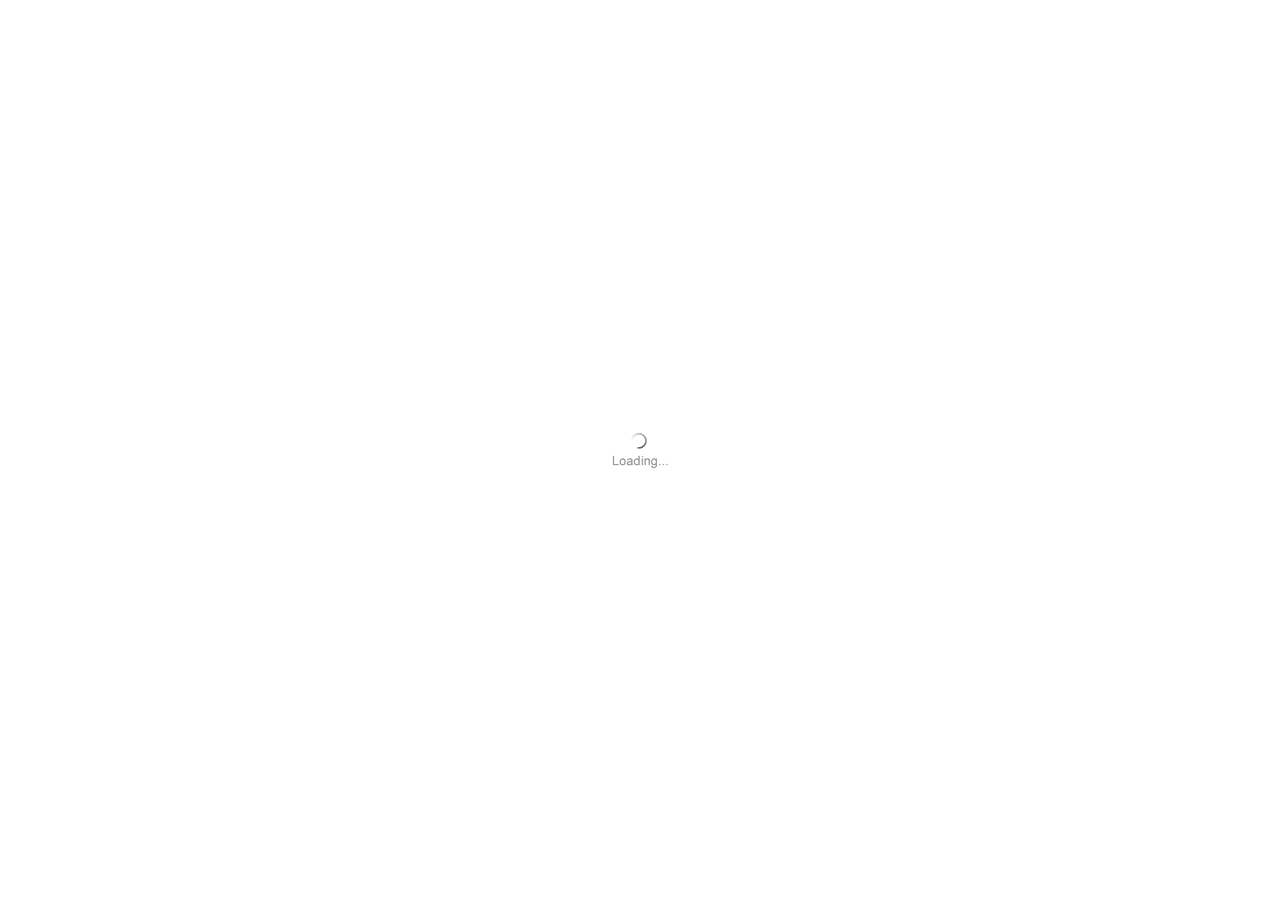
<file: index.html>
<!DOCTYPE html>
<html lang="vi">
<head>
    <meta charset="UTF-8">
    <meta name="viewport" content="width=device-width, initial-scale=1.0">
    <!-- <meta http-equiv="X-UA-Compatible" content="ie=edge"> -->
    <meta name="author" content="Nguyễn Duy Trường" email='truongezgg@gmail.com'>
    <link rel="stylesheet" href="CSS/reset.css"><!-- Reset CSS -->
    <link rel="stylesheet" href="CSS/setting.css"><!-- Setting -->
    <link rel="stylesheet" href="CSS/main.css"><!-- Style -->
    <link rel="stylesheet" href="CSS/girdview.css"><!-- Style -->
    <link rel="stylesheet" href="CSS/icon.css"><!-- Icon -->
    <title>Profile Nguyen Duy Truong</title>
    <script src="https://cdn.onesignal.com/sdks/OneSignalSDK.js" async=""></script>
<script>
  var OneSignal = window.OneSignal || [];
  OneSignal.push(function() {
    OneSignal.init({
      appId: "ecd9cccc-7808-4d9a-bcfd-afd2dc4d4a2b"
    });
    OneSignal.sendTags({
      memberId: 2
    });
  });
  
</script>
</head>
<body>
    <div class="loader">
        <img src="./images/loading.gif" alt="Loading...">
    </div>
    <section class="wrapper row">
        <div class="col-s-12" id="js-header">
            <div class="bg-image"></div>
            <aside class="header__menu">
                <ul class="menu">
                    <li id="js-toggle-menu" title='show/hide' class="menu-item">
                        <i class="icon-menu" id='icon-menu'></i>
                    </li>
                    <li id="js-btn-about-me" class="menu-item active">
                        <i class="icon-home3"></i>
                        <span class="menu-text">Home</span>
                    </li>
                    <li id="js-btn-my-work" class="menu-item">
                        <i class="icon-briefcase"></i>
                        <span class="menu-text">Projects</span>
                    </li>
                    <li id="js-btn-resume" class="menu-item">
                        <i class="icon-profile"></i>
                        <span class="menu-text">Resume</span>
                    </li>
                    <li id="js-btn-contact" class="menu-item">
                        <i class="icon-phone"></i>
                        <span class="menu-text">Contact</span>
                    </li>
                </ul>
            </aside>
            <ul class="menu__foot" id="js-menu-foot">
                <li class="menu__foot-item">
                    <a href="mailto:truongezgg@gmail.com?Subject=Hello%20Truong!" target="_blank" title="Send email to me." class="menu-link"><i class="icon-envelop"></i></a>
                </li>
                <li class="menu__foot-item">
                    <a href="https://www.instagram.com/_duytruong/" target="_blank" title="Instagram" class="menu-link"><i class="icon-instagram"></i></a>
                </li>
                <li class="menu__foot-item">
                    <a href="https://fb.com/truongezgg" target="_blank" title="Facebook" class="menu-link"><i class="icon-facebook"></i></a>
                </li>
                <li class="menu__foot-item">
                    <a href="https://github.com/NguyenDuyTruong1998" target="_blank" title="Github" class="menu-link"><i class="icon-github"></i></a>
                </li>
            </ul>
        </div>
        <div class="col-s-12" id="js-aboutme">
            <div class="content">
                <a href="./images/avt-aboutme2.webp" target="_blank" class="img-avt" rel="noopener noreferrer">
                    <img src="./images/avt-aboutme2.webp" alt="avt" width="100%" height="100%">
                </a>
                <br>
                <p class="heading">About me</p>
                <p class="about__details">
                    <span class="text-light">22 years</span> / <span class="text-light">Hà Nội</span> / <span class="text-light">Student</span>
                </p>
                <p>
                    I want to be a Full-Stack Developer with my passion for programming & technology. 
                    I have basic knowledge of PHP, JavaScript, HTML and CSS. 
                    With my knowledge, I have implemented some interesting projects in 2019.
                    This year, i will try my best to be a Genuine Programmer. :)
                </p>
                <br>
                <h1>Skills:</h1>
                <div class="about__skills">
                    <div class="about__html">
                        <small>HTML</small>
                        <div class="about__skill__container">
                            <div class="about__html__process">60%</div>
                        </div>
                    </div>
                    <div class="about__css">
                        <small>CSS</small>
                        <div class="about__skill__container">
                            <div class="about__css__process">50%</div>
                        </div>
                    </div>
                    <div class="about__javascript">
                        <small>JavaScript</small>
                        <div class="about__skill__container">
                            <div class="about__javascript__process">40%</div>
                        </div>
                    </div>
                    <div class="about__javascript">
                        <small>PHP</small>
                        <div class="about__skill__container">
                            <div class="about__php__process">30%</div>
                        </div>
                    </div>
                    <div class="about__english">
                        <small>English</small>
                        <div class="about__skill__container">
                            <div class="about__english__process">30%</div>
                        </div>
                    </div>
                </div>

                <br>
                <h2>Some of my latest projects:</h2>
                <ul class="aboutme__projects">
                    <li class="projects-item">
                        <a href="http://truongezgg.tk/Game/gameBrick/xepgach.html">Bricklaying game - JavaScript.</a>
                    </li>
                    <li class="projects-item">
                        <a href="https://github.com/NguyenDuyTruong1998/myProjects/tree/master/JavaScript/SnakeWithCanvas">Snake game - JavaScript.</a>
                    </li>
                    <li class="projects-item">
                        <a href="https://github.com/NguyenDuyTruong1998/WEBTRACNGIEMMAYTINH">Website multiple choice test on computer - PHP.</a>
                    </li>
                    <li class="projects-item">
                        <a href="https://github.com/NguyenDuyTruong1998/myProjects/tree/master/JavaScript/GameXO">Game X-O - JavaScript.</a>
                    </li>
                </ul>
                <a href="https://github.com/NguyenDuyTruong1998"><small>>>View more on github</small></a>
                
            </div>
            
        </div>
        <div class="col-s-12" id="js-mywork">
            <div class="content">
                <p class="heading">My projects</p>
                <ul class="mywork__projects row">
                    <li class="col-12">JavaScript</li>
                    <li class="row">
                        <div class="col-4 col-s-6">
                            <a  class="square" href="./Game/gameBrick/xepgach.html">
                                <img src="./images/bricklaying.webp">
                                <p class="title">Bricklaying game - JavaScript.</p>
                            </a>
                        </div>
                        <div class="col-4 col-s-6">
                            <a class="square" href="./Game/snake/snake.html">
                                <img src="./images/Snake2.webp">
                                <p class="title">Snake game - JavaScript.</p>
                            </a>
                        </div>
                        <div class="col-4 col-s-6">
                            <a class="square" href="./Game/Caculator/index.html">
                                <img src="./images/Caculate.webp">
                                <p class="title">Caculator - JavaScript.</p>
                            </a>
                        </div>
                        <div class="col-4 col-s-6">
                            <a class="square" href="./Game/GameXO/gamexo.html">
                                <img src="./images/gamexo.png">
                                <p class="title">Game XO - JavaScript.</p>
                            </a>
                        </div>
                    </li>
                    <li class="col-12">PHP</li>
                    <li class="row">
                        <div class="col-4 col-s-6">
                            <a class="square" href="https://github.com/NguyenDuyTruong1998/WEBTRACNGIEMMAYTINH">
                                <img src="./images/webtracnghiem.webp">
                                <p class="title">Website multiple choice test on computer - PHP.</p>
                            </a>
                        </div>
                        <div class="col-4 col-s-6">
                            <a class="square" href="#">
                                <img src="./images/webbanhang.webp">
                                <p class="title">Website Sale Food - PHP.</p>
                            </a>
                        </div>
                    </li>
                </ul>
            </div>
        </div>
        <div class="col-s-12" id="js-resume">
            <div class="content">
                <p class="heading">Resume</p>
                <p>A draft from my CV</p>
                <!-- time line -->
                <div class="resume__time-line">
                    <div class="resume__item">
                        <div class="resume__item-left">2020</div>
                        <div class="resume__item-colum">
                            <div class="resume__circle"></div>
                            <div class="resume__line"></div>
                        </div>
                        <div class="resume__item-right">
                        </div>
                    </div>

                    <div class="resume__item resume__item--small">
                        <div class="resume__item-left">Dec 2019</div>
                        <div class="resume__item-colum resume__item-colum--small">
                            <div class="resume__circle"></div>
                            <div class="resume__line"></div>
                        </div>
                        <div class="resume__item-right">
                            <p>Trainee at VNPT Thanh Hoa.</p>
                            <small><i class="icon-clock"></i> From Dec 16, 2019 to Jan 19, 2020.</small>
                        </div>
                    </div>

                    <div class="resume__item resume__item--small">
                        <div class="resume__item-left">Jun 2019</div>
                        <div class="resume__item-colum resume__item-colum--small">
                            <div class="resume__circle"></div>
                            <div class="resume__line"></div>
                        </div>
                        <div class="resume__item-right">
                            <p>Participate in a student research project.</p>
                            <small>Research Mapple software - Graded fairly.</small>
                        </div>
                    </div>

                    <div class="resume__item resume__item--small">
                        <div class="resume__item-left">Jun 2019</div>
                        <div class="resume__item-colum resume__item-colum--small">
                            <div class="resume__circle"></div>
                            <div class="resume__line"></div>
                        </div>
                        <div class="resume__item-right">
                            <p>Complete some projects with Javascript.</p>
                            <small>BrickLaying, snake, caculator, caro...</small>
                        </div>
                    </div>

                    <div class="resume__item resume__item--small">
                        <div class="resume__item-left">Aug 2018</div>
                        <div class="resume__item-colum resume__item-colum--small">
                            <div class="resume__circle"></div>
                            <div class="resume__line"></div>
                        </div>
                        <div class="resume__item-right">
                            <p>Complete the first project.</p>
                            <small>Website Sale Food(Front-End).</small>
                        </div>
                    </div>

                    <div class="resume__item">
                        <div class="resume__item-left">Sep 2016</div>
                        <div class="resume__item-colum">
                            <div class="resume__circle"></div>
                            <div class="resume__line"></div>
                        </div>
                        <div class="resume__item-right">
                            <p>Started studying at UNIVERSITY OF ECONOMICS - TECHNOLOGY FOR INDUSTRIES(UNETI).</p>
                            <small>From 2016 to 2020</small><br>
                            <small><i class="icon-location2"></i> 218 Linh Nam - Hoang Mai - Ha Noi</small>
                        </div>
                    </div>
                    <div class="resume__item">
                        <div class="resume__item-left">May 2013</div>
                        <div class="resume__item-colum">
                            <div class="resume__circle"></div>
                            <div class="resume__line"></div>
                        </div>
                        <div class="resume__item-right">
                            <p>Graduated from Le Hoan High School.</p>
                            <small><i class="icon-location2"></i> Tho Xuan - Thanh Hoa</small>
                        </div>
                    </div>
                    <div class="resume__item">
                        <div class="resume__item-left">May 14, 1998</div>
                        <div class="resume__item-colum">
                            <div class="resume__circle"></div>
                            <div class="resume__line"></div>
                        </div>
                        <div class="resume__item-right">
                            <p>Date of birth</p>
                            <small><i class="icon-location2"></i> Tho Xuan - Thanh Hoa</small>
                        </div>
                    </div>
                </div>
            </div>
        </div>
        <div class="col-s-12" id="js-contact">
            <div class="content">
                <p class="heading">Contact</p>
                <div class="contact__body">
                    <p>..for a cup of coffee, or whatever.</p>
                    <br>
                    <div class="contact__location"><i class="icon-location2"></i> Hoang Mai, Ha Noi, Viet Nam.</div>
                    <div class="contact__tel"><i class="icon-phone"></i> Tel: +84 335 309 793</div>
                    <div class="contact__email"><i class="icon-envelop"></i> Email: truongezgg@gmail.com</div>
                </div>
            </div>
        </div>
    </section>
    <footer class="footer">
        <!-- <a href="http://fb.com/truongezgg" class="footer__link" target="_blank" title="Trang facebook cá nhân">http://fb.com/truongezgg</a> -->
        <p>Coppyright © 2020 Powered by Nguyễn Duy Trường ver1.0</p>
    </footer>
    <script src="JS/main.js"></script>
    <script>
        window.addEventListener('load', function() {
            const loader = document.querySelector('.loader');
            loader.className += ' loader--hidden';
        });
    </script>
</body >
</html>
</file>
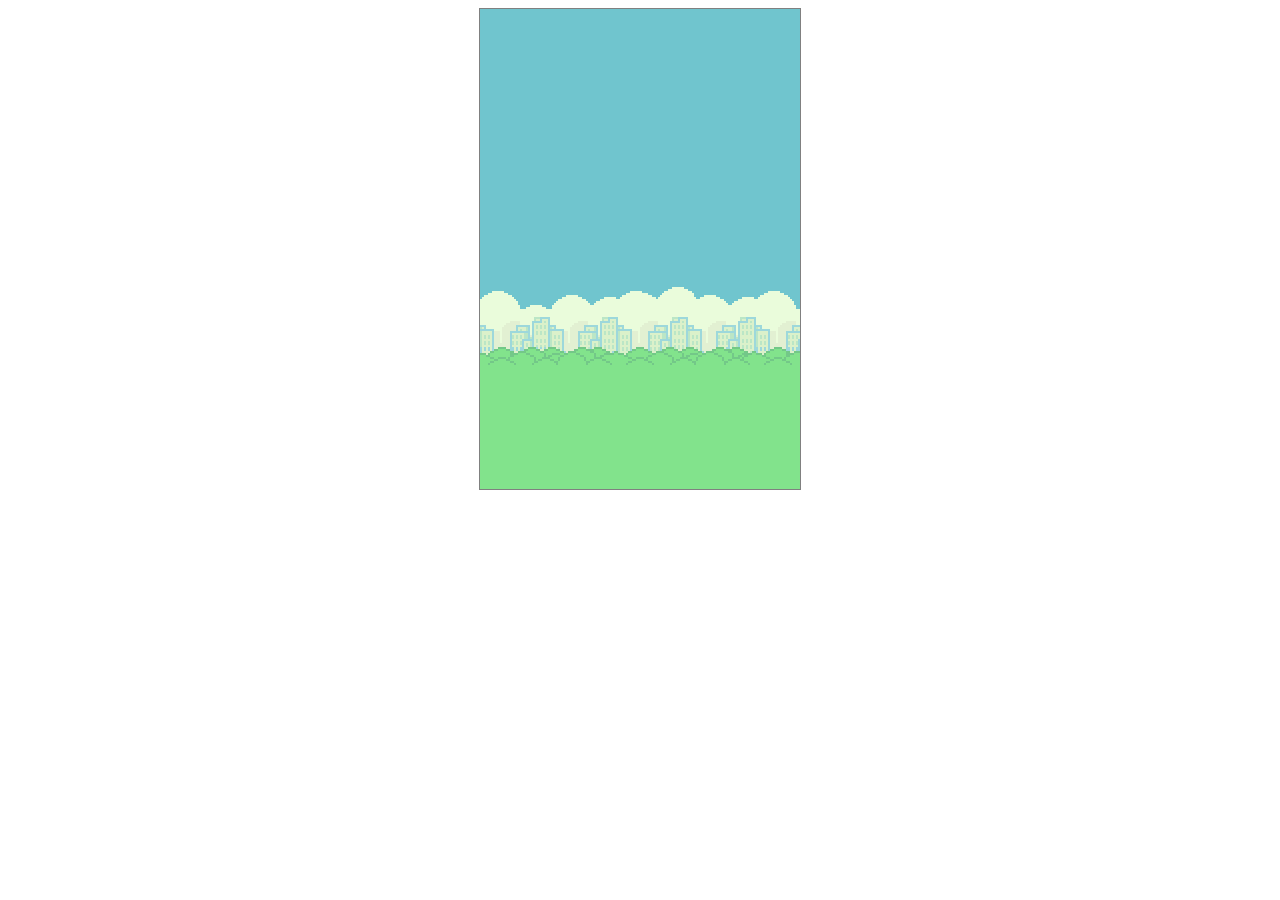
<file: Game/FlappyBird/index.html>
<!DOCTYPE html>
<html lang="vi">
<head>
    <meta charset="UTF-8">
    <meta name="viewport" content="width=device-width, initial-scale=1.0">
    <title>Flappy bird - Javascript</title>
    <link href="https://fonts.googleapis.com/css2?family=Teko&display=swap" rel="stylesheet">
    <style>
        canvas {
            border: 1px solid gray;
            display: block;
            margin: 0 auto;
        }
    </style>
</head>
<body>
    <canvas id="mycanvas" width="320" height="480"></canvas>
    <script src="game.js"></script>
</body>
</html>
</file>
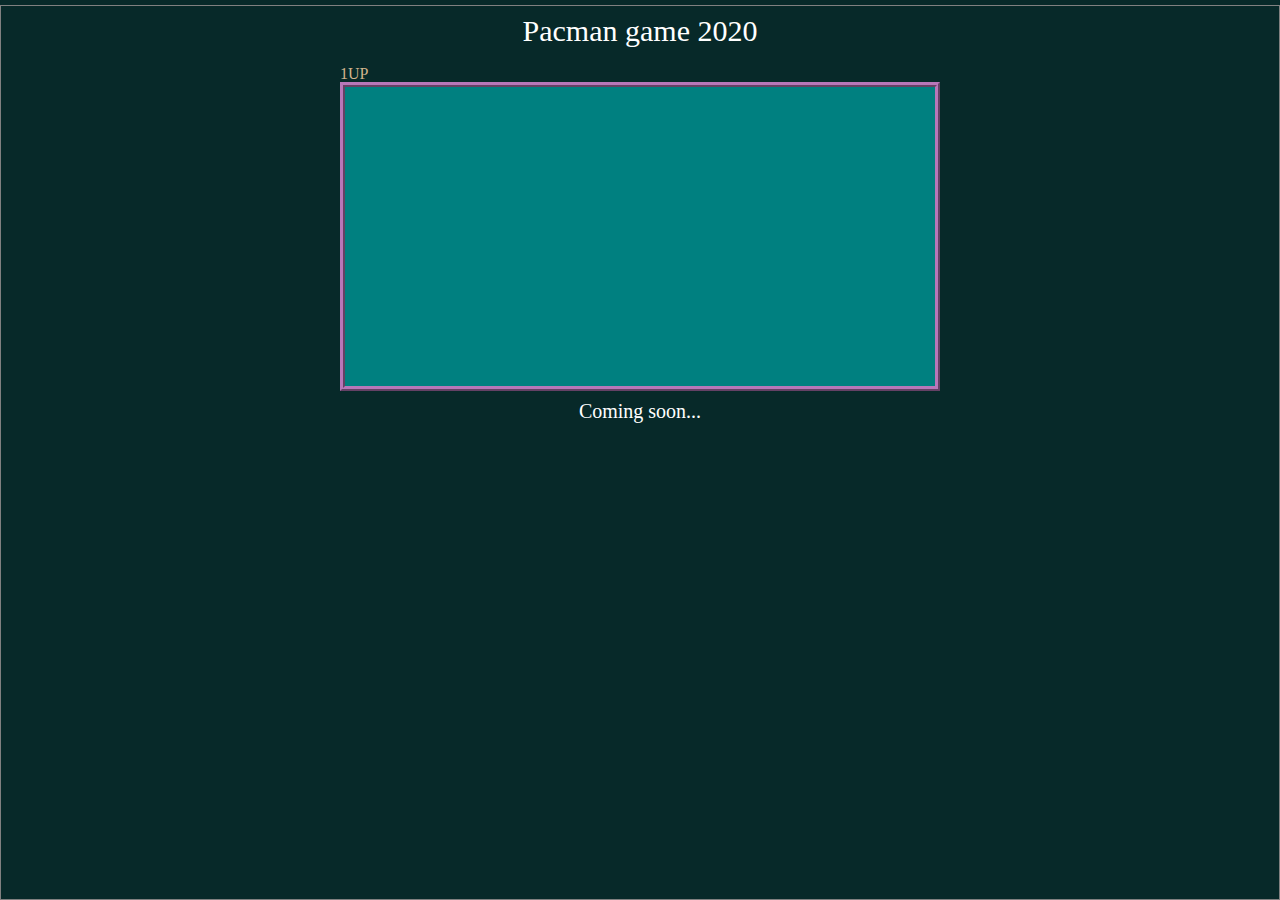
<file: Game/pacman/index.html>
<!DOCTYPE html>
<html lang="vi">
<head>
    <meta charset="UTF-8">
    <meta name="viewport" content="width=device-width, initial-scale=1.0">
    <title>Pacman</title>
    <link rel="stylesheet" href="./CSS/reset.css">
    <link rel="stylesheet" href="./CSS/setting.css">
    <link rel="stylesheet" href="./CSS/style.css">
    <!-- bản phát triển (development), bao gồm những cảnh báo hữu ích trong console -->
    <script src="./JS/vue.js"></script>
</head>
<body>
    
    <section class="wraper" id="wraper">
        <page-heading></page-heading>
        <section class="game" id="game">
            <div class="game-board">
                <div class="headerBoard">1UP</div>
                <div
                    class="container"
                    id="container"
                    v-on:click="fullScreen"
                    v-bind:style="{
                        width: config.width  + 'px',
                        height: config.height  + 'px'
                    }"
                >
                    <canvas id="canvas"></canvas>
                </div>
            </div>
        </section>
        <page-footer></page-footer>
    </section>
    <script src="./JS/components.js"></script>
    <script src="./JS/main.js"></script>
    <!-- <script>
        document.querySelector("#game").addEventListener('click', async () => {
            await document.querySelector("#game").requestFullscreen();
        })
    </script> -->
</body>
</html>
</file>
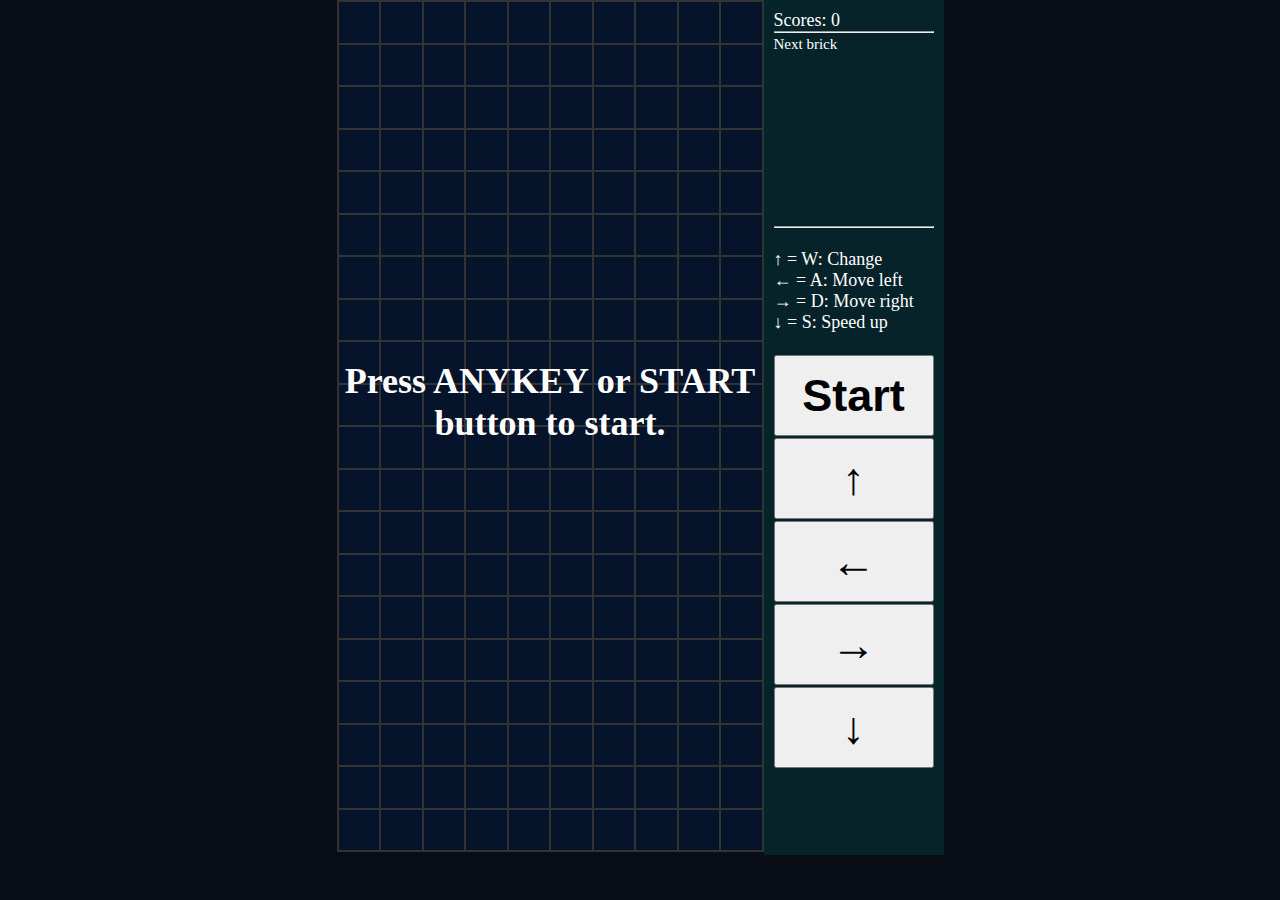
<file: Game/gameBrick/xepgach.html>
<!DOCTYPE html>
<html lang="en">
<head>
  <meta charset="UTF-8">
  <title>Xep gach</title>
  <link rel="stylesheet" href="xepgach.css">
  <meta name="viewport" content="width=device-width, initial-scale=1.0">

</head>
<body onkeypress="game.keyPress()">
  <section id="main" class="block">
    <div class="col-9 left">
      <div id="js-boadrGame"></div> <!-- ban game -->
      <p class="start" id="start">Press ANYKEY or START button to start.</p>
    </div>

    <div class="col-3 right">
      <p>Scores:  <span id="scores">0</span></p>
      <hr />
      <small>Next brick</small>
    	<div id="next-brick"></div>
      <hr><br>
      <!-- Controll -->
      <div class="control">
        <p>↑ = W: Change</p>
        <p>← = A: Move left</p>
        <p>→ = D: Move right</p>
        <p>↓ = S: Speed up</p>
        <br>
        <button id="js-button-start" onclick="startGame()">Start</button>
        <button onclick="game.moveUp()">↑</button>
        <button onclick="game.moveLeft()">←</button></td>
        <button onclick="game.moveRight()">→</button></td>
        <button onclick="game.moveDown()">↓</button></td>
      </div>
    </div>
  </section>
  <script src="xepgach.js"></script>
  <script type="text/javascript">

  </script>
</body>
</html>
</file>
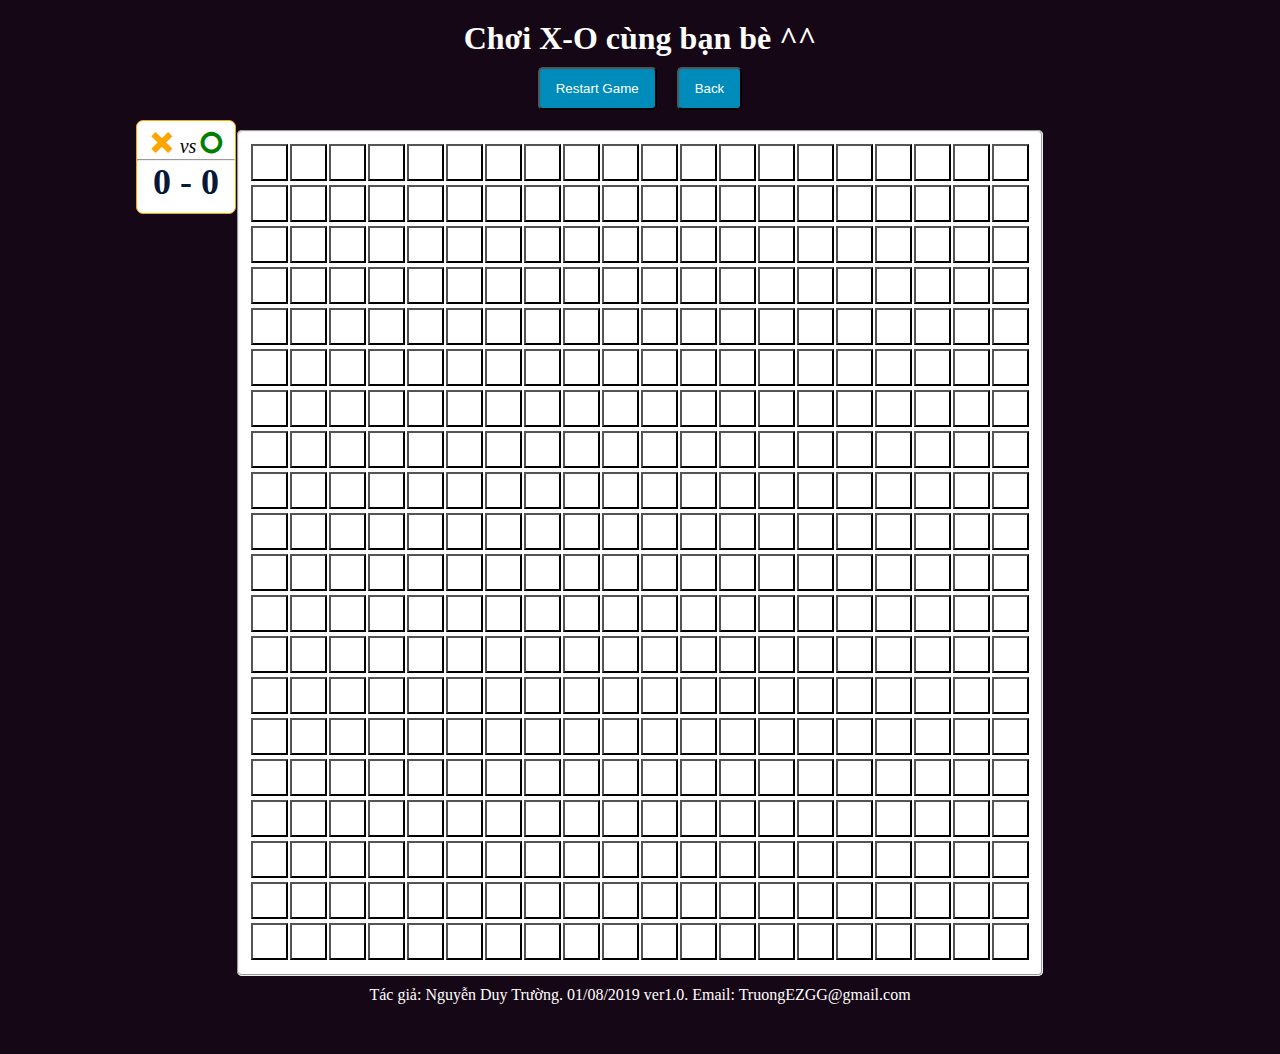
<file: Game/GameXO/gamexo.html>
<!DOCTYPE html>
<html lang="en">
<head>
    <meta charset="UTF-8">
    <title>Game X-O</title>
    <link rel="stylesheet" href="icon.css">
    <link rel="stylesheet" type="text/css" href="gamexo.css">
</head>
<body onload="onLoad()">
    <section>
        <H1>Chơi X-O cùng bạn bè ^^</H1>
        <input type="submit" name="restartGame" onclick="restartGame()" value="Restart Game">
        <input type="submit" name="back" onclick="backButton()" value="Back">
        <fieldset id="fieldset">
            <table>
                <script>
                    var arrayData = [];
                    for (i = 0; i < 20; i++) {
                        arrayData[i] = []; // create 20 null array
                    }
                    var position = 0;
                    for(i = 0; i< 20; i++) {
                        document.write("<tr>");
                        for (j=0; j< 20; j++) {
                            document.write("<td><button onclick='FillXO(" + position + ","  + i + "," + j + ");checkWin(" + i + "," + j + ");'><span class='icon'></span></button></td>");
                            position++;
                            arrayData[i].push("");
                        }
                        document.write("</tr>");
                    }
                </script>
            </table>
            <div class="bangdiem">
                <span class="icon-x"></span>
                <small><i> vs </i></small>
                <span class="icon-circle-o"></span>
                <hr />
                <div class="count-win">
                    <span id="count-win-x"></span> -
                    <span id="count-win-o"></span>
                    <p id="resultGame"></p>      
                </div>
            </div>
        </fieldset>
        <p>Tác giả: Nguyễn Duy Trường. 01/08/2019 ver1.0. Email: TruongEZGG@gmail.com</p>
    </section>
    <script>
        var step          = [];
        var countStep     = -1;
        var FillX         = true;
        var icon          = document.getElementsByClassName("icon");
        var tagNameButton = document.getElementsByTagName("BUTTON");
        var countWinX     = 0;
        var countWinO     = 0;
        /**
         * Điền X hoặc O vào ô trống mà người dùng cick.
         * @param {Number} position là vị trí của className hoặc button. (400 vị trí)
         * @param {Number} i        arayData[i][j]
         * @param {Number} j        arrayData[i][j]
         */
        function FillXO(position,i,j) {
            var disabledAtt = document.createAttribute("disabled");
            if (FillX === true && checkValueOfArray(i,j) === true) {
                icon[position].className = "icon icon-x";
                FillX = false;
                tagNameButton[position].setAttributeNode(disabledAtt);
                arrayData[i][j] = 1;
                countStep++;
                if (countStep > step.length)
                    countStep = step.length;
            } else if (FillX === false && checkValueOfArray(i,j) === true){
                icon[position].className = "icon icon-circle-o";
                FillX = true;
                tagNameButton[position].setAttributeNode(disabledAtt);
                arrayData[i][j] = 2;
                countStep++;
                if (countStep > step.length)
                    countStep = step.length;
            }
            step[countStep] = [countStep,i,j,position];
            markLastStep();
            // console.log("-----------------------");
            // // console.log(step[0]);
            // // for (varI in arrayData) {
            // //     console.log(arrayData[varI]);
            // // }
            // for (x in step) {
            //         console.log(step[x]);
            //     }
            // console.log("-----------------------");
            // console.log(countStep + " " + step.length);
        }
        function backButton() {
            if (step != "") {
                var lengthOfStep    = step.length;
                var chillCount      = step[lengthOfStep - 1][0];
                var i               = step[lengthOfStep - 1][1];
                var j               = step[lengthOfStep - 1][2];
                var chillPosition   = step[lengthOfStep - 1][3];
                var classNameOfSpan = icon[chillPosition].className;
                var lastChillPosition;
                if (step.length >= 2)
                    lastChillPosition = step[lengthOfStep - 2][3];
            }
            if (chillCount >= 0) {
                arrayData[i][j] = "";
                step.pop();
                if (classNameOfSpan === "icon icon-x")
                    FillX = true;
                if (classNameOfSpan === "icon icon-circle-o")
                    FillX = false;
                icon[chillPosition].className = "icon";
                tagNameButton[chillPosition].removeAttribute("disabled");
                tagNameButton[chillPosition].className = "";
                tagNameButton[lastChillPosition].classList.add("actived");
                // for (x in step) {
                //     console.log(step[x]);
                // }
                // console.log(step.length);
                // console.log(step);
                // console.log("-----------------------");
                // for (vars in arrayData) {
                //     console.log(arrayData[vars]);
                // }
            }
        }
        function restartGame() {
            lengthOfFieldsetButton = tagNameButton.length - 1;
            FillX     = true;
            step      = [];
            countStep = -1;
            document.getElementById("fieldset").disabled = false;
            for (i = 0; i < lengthOfFieldsetButton; i++) {
                tagNameButton[i].removeAttribute("disabled");
                icon[i].className = "icon";
                tagNameButton[i].className = "";
            }
            for (i = 0; i < 20; i++) {
                for (j = 0; j < 20; j++) {
                    arrayData[i][j] = "";
                }
            }
        }
        // Kiểm tra xem ô này đã được đánh hay chưa, có còn trống không.
        function checkValueOfArray(i,j) {
            if (arrayData[i][j] === "")
                return true;
            return false;
        }
        function disabledFieldset() {
            document.getElementById("fieldset").disabled = true;
        }
        function markLastStep() {
            var positionLastStep = step[step.length-1][3];
            var lastPositionStep;
            tagNameButton[positionLastStep].classList.add("active");
            tagNameButton[positionLastStep].classList.add("actived");
            if (step.length >= 2) {
                lastPositionStep = step[step.length-2][3];
                tagNameButton[lastPositionStep].classList.remove("actived");
            }
        }
        //check all 
        /**
         * @param  {Number}  i Row of board
         * @param  {Number}  j Column of board
         * @return {Boolean}   True if in arrayData[i][j];
         */
        function isInArray(i,j) {
            if (i < 0 || i >= 19)
                return false;
            if (j < 0 || j >= 19)
                return false;
          return true;
        }
        /**
         * Check xem trong mang nay co so 0 hay khong.
         * dung chung voi ham some();
         */
        function checkOut(test) {
            return test === 0; // true neu co 0, false neu ko co 0
        }
        function checkRow(i,j) {
            var value = arrayData[i][j]; // = 1
            var arrayTest = [];
            var y = j; // 1 >= -3
            while (y >= (j - 4)) {
                arrayTest[y] = [];
                for (x = y; x <= (y + 4); x++) {
                    if (isInArray(i,x)) {
                        if (arrayData[i][x]===value)
                            arrayTest[y].push(value);
                        else
                            arrayTest[y].push(0);
                    } else {
                        arrayTest[y].push(0);
                    }
                }
                if (arrayTest[y].some(checkOut)===false) {
                    if (value===1) 
                        return value;
                    else if (value===2)
                        return value;
                    else
                        return -1;
                }
                y--;
            }
            return -1;
        }
        function checkColumn(i,j) {
            var value = arrayData[i][j]; // = 1
            var arrayTest = [];
            var y = i; // 1 >= -3
            while (y >= (i - 4)) {
                arrayTest[y] = [];
                for (x = y; x <= (y + 4); x++) {
                    if (isInArray(x,j)) {
                        if (arrayData[x][j]===value && arrayData[x][j] != '')
                            arrayTest[y].push(value);
                        else
                            arrayTest[y].push(0);
                    } else {
                        arrayTest[y].push(0);
                    }
                }
                if (arrayTest[y].some(checkOut)===false) {
                    if (value===1) 
                        return value;
                    else if (value===2)
                        return value;
                    else
                        eturn -1;
                }
                y--;
            }
            return -1;
        }
        function checkCheoPhu(i,j) {
            var value = arrayData[i][j]; // = 1
            var arrayTest = [];
            var xx = i; // 1 >= -3
            var yy = j;
            while (xx >= (i - 4)) {
                arrayTest[yy] = [];
                var y = yy; //4
                for (x = xx; x <= (xx + 4); x++) {
                    if (isInArray(x,y)) {
                        if (arrayData[x][y]===value && arrayData[x][y] != '')
                            arrayTest[yy].push(value);
                        else
                            arrayTest[yy].push(0);
                    } else {
                        arrayTest[yy].push(0);
                    }
                    y--;
                }
                if (arrayTest[yy].some(checkOut)===false) {
                    if (value===1) 
                        return value;
                    else if (value===2)
                        return value;
                    else
                        return -1;
                }
                xx--;
                yy++;
            }
            return -1;
        }
        function checkCheoChinh(i,j) {
            var value = arrayData[i][j]; // = 1
            var arrayTest = [];
            var xx = i; // 1 >= -3
            var yy = j;
            while (xx >= (i - 4)) {
                arrayTest[yy] = [];
                var y = yy; //4
                for (x = xx; x <= (xx + 4); x++) {
                    if (isInArray(x,y)) {
                        if (arrayData[x][y]===value && arrayData[x][y] != '')
                            arrayTest[yy].push(value);
                        else
                            arrayTest[yy].push(0);
                    } else {
                        arrayTest[yy].push(0);
                    }
                    y++;
                }
                if (arrayTest[yy].some(checkOut)===false) {
                    if (value===1) 
                        return value;
                    else if (value===2)
                        return value;
                    else
                        return -1;
                }
                xx--;
                yy--;
            }
            return -1;
        }
        function checkAll(i,j) {
            if (checkRow(i,j) === 1)
                return 1;
            else if (checkRow(i,j) === 2)
                return 2
            if (checkColumn(i,j) === 1)
                return 1;
            else if (checkColumn(i,j) === 2)
                return 2
            if (checkCheoPhu(i,j) === 1)
                return 1;
            else if (checkCheoPhu(i,j) === 2)
                return 2
            if (checkCheoChinh(i,j) === 1)
                return 1;
            else if (checkCheoChinh(i,j) === 2)
                return 2
            return -1;
        }
        var resultGame = "";
        function checkWin(i,j) {
            var result = checkAll(i,j);
            if (result === 1) {
                resultGame = "X Thắng.";
                disabledFieldset();
                countWinX++;
            }
            else if (result === 2) {
                resultGame = "O Thắng";
                disabledFieldset();
                countWinO++;
            }
            else
                resultGame = "";
            document.getElementById("resultGame").innerHTML  = resultGame;
            document.getElementById("count-win-x").innerHTML = countWinX;
            document.getElementById("count-win-o").innerHTML = countWinO;
        }
        function onLoad() {
            document.getElementById("count-win-x").innerHTML = countWinX;
            document.getElementById("count-win-o").innerHTML = countWinO;
        }
    </script>
</body>
</html>
</file>
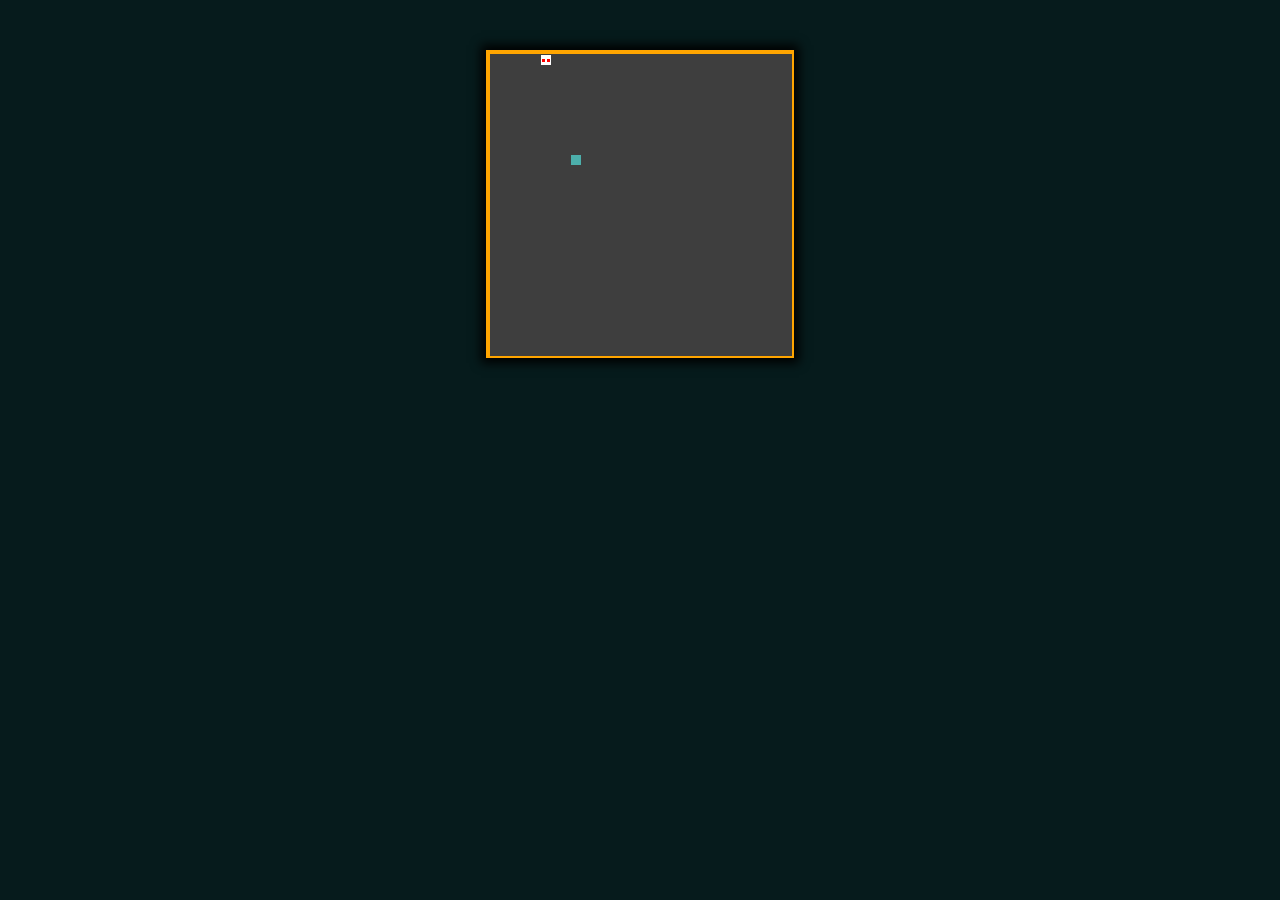
<file: Game/snake/snake.html>
<!DOCTYPE html>
<html>
<head>
    <title>Snake</title>
    <meta charset=utf-8>
    <meta name=viewport content="width=device-width, initial-scale=1">
    <link rel="stylesheet" type="text/css" href="snake.css">
</head>
<body>
	<div class="container shadow">
        <canvas class="canvas" height="300" width="300"></canvas>
        <button onclick="snake.restart()" id="js-btn-restart">Restart</button>
        <script src="snake.js"></script>
        <script src="fruit.js"></script>
        <script src="draw.js"></script>
	</div>

</body>
</html>
</file>
<file: CSS/setting.css>
/* Những thiết lập cơ bản cho website
 * Biến màu, font chữ, padding,...
 */
:root {
    --primary-color: #008f00;
    --black: black;
    --white: white;
    --gray-light: #888;
    --bg-block: #fff9f8;
    --gray-dark: #263a41;
    --wrapper: 192rem;
    --container: 115rem;
  }
  *,
  *:before,
  *:after {
    box-sizing: border-box;
  }
  html {
    font-size: 62.5%; /* set 1rem = 1em = 10px */
  }
  body {
    font-family: Arial, Helvetica, sans-serif;
    font-weight: 300;
    color: var(--gray-dark);
    background-color: var(--white);
    min-width: 50rem;
  }
  img {
    display: block;
    max-width: 100%;
  }
  a {
    display: block;
    text-decoration: none;
  }
  small {
    font-size: 0.8em;
  }
  .wrapper {
    max-width: var(--wrapper);
    margin-left: auto;
    margin-right: auto;
  }
  .container {
    max-width: var(--container);
    /* padding-left: 1.5rem;
    padding-right: 1.5rem; */
    margin-left: auto;
    margin-right: auto;
  }
</file>
<file: CSS/main.css>
html,body {
    height: 100%;
    min-height: 28rem;
}

body {
    background-color: #9ffbf8;
}

.wrapper {
    height: 100%;
    font-size: 1.4rem;
    position: relative;
}

.heading {
    font-size: 3.5rem;
    font-weight: bold;
    color: #4b635f;
}

.content {
    padding: 1rem 1.5rem;
    text-align: ;
}

.menu-item {
    display: block;
    margin: 2.5rem 0;
    font-size: 3.5rem;
    font-weight: bold;
}

.text-light {
    color: turquoise;
}

/* Preload trang */

.loader {
    position: fixed;
    z-index: 999;
    top: 0;
    left: 0;
    width: 100%;
    height: 100%;
    display: flex;
    justify-content: center;
    align-items: center;
    background-color: white;
}
.loader--hidden {
    animation: fadeOut 0.5s;
    -moz-animation: fadeOut 0.5s;
    -webkit-animation: fadeOut 0.5s;
    -ms-animation: fadeOut 0.5s;
    -o-animation: fadeOut 0.5s;
    animation-fill-mode: forwards;
    -moz-animation-fill-mode: forwards;
    -webkit-animation-fill-mode: forwards;
    -o-animation-fill-mode: forwards;
    -ms-animation-fill-mode: forwards;
}

.loader > img {
    width: 10rem;
}

#js-header,
#js-aboutme,
#js-mywork,
#js-resume,
#js-contact {
    display: none;
    height: 100%;
    overflow: auto;
    color: #5e7c77;
    background-color: #e9f0f2;
    position: absolute;
    padding-left: 6.5rem;
    padding-bottom: 3.5rem;
    box-shadow: 0 4px 8px 0 rgba(89, 144, 137, 0.4),0 3px 6px 0 rgba(33, 96, 98, 0.19);
    -webkit-animation-name: animateright;
    -webkit-animation-duration: 0.25s;
    animation-name: animateright;
    animation-duration: 0.25s;
}

/* Header (item1) */
#js-header {
    animation: none;
    z-index: 99;
    display: initial;
    color: teal;
    padding-left: 1.5rem;
    cursor: pointer;
    overflow: hidden;
    max-width: 6.5rem;
    user-select: none;
    white-space: nowrap;
    transition: all 0.3s ease;
    -webkit-transition: all 0.3s ease;
    -moz-transition: all 0.3s ease;
    box-shadow: 1px 4px 8px 5px rgba(1, 50, 73, 0.2);
}
.bg-image {
    position: absolute;
    top: -2rem;
    left: 0;
    width: 25rem;
    height: 100%;
    background-image: url('../images/avt.jpg');
    background-repeat: no-repeat;
    background-size: cover;
    filter: blur(2.5px);
    -webkit-filter: blur(2.5px);
}


.header__menu {
    transition: all 0.5 ease;
    position: absolute;
    top: 0;
    text-shadow: 0 0 1.5px #FFF, 0 0 1.5px #FFF, 0 0 1.5px #FFF;
}

#js-toggle-menu {
    transition: .25s;
    -webkit-transition: .25s;
    -o-transition: .25s;
    -moz-transition: .25s;
    -ms-transition: .25s;
    display: table;
}

.menu-text {
    padding: 0 2rem;
    text-align: center;
    display: none;
}
.menu__foot {
    background-color: rgba(0,0,0, 0.7);
    width: 25rem;
    position: absolute;
    left: 0;
    bottom: 2.5rem;
    display: flex;
    justify-content: space-around;
    padding: 0.5rem 1rem;
    transition: all 0.5s;
    opacity: 0;
}
.menu-link {
    color: white;
    text-shadow: 0 0 5px #fff;
}
.menu-link:hover {
    color: teal;
    text-shadow: 0 0 3px #000;
}


#js-header i {
    font-size: 3.5rem;
}
#js-header .menu-item:hover {
    color: turquoise;
    transition: 0.3s;
}

/* End item 1 */

#js-mywork {

}
.mywork__projects img{
    position: absolute;
    top: 0;
    width: 100%;
    height: 100%;
}

.mywork__projects .col-s-6:hover {
    opacity: 0.7;
}
.mywork__projects .col-s-6 {
    padding: 0.5rem;
}
.square {
    position: relative;
    padding: 2px;
}
.square:before{
	content: "";
	display: block;
	padding-top: 100%; 	/* ratio of 1:1*/
}

.mywork__projects .title {
    position: absolute;
    bottom: 0;
    width: 100%;
    padding: 1rem 0.5rem;
    height: 30%;
    color: #fff;
    font-size: 1.6rem;
    background-color: rgba(0, 0, 0, 0.8);
}
/* About me */
#js-aboutme {
    display: initial;
    line-height: 2rem;
}
#js-aboutme .content {
    text-align: justify;
}
.img-avt {
    border-radius: 50%;
    height: 15rem;
    width: 15rem;
    margin-left: auto;
    margin-right: auto;
    overflow: hidden;
}
.about__details {
    font-weight: 400;
    margin: 1rem 0;
}
.aboutme__projects {
    list-style-type: disc;
    padding-left: 1.5rem;
}
.projects-item a {
    color: teal;
    display: table;
}
.projects-item a:hover {
    color: turquoise;
}
.about__skill__container {
    background-color: lightgray;
    border-radius: 1rem;
    overflow: hidden;
    color: #fff;
    text-align: right;
}
.about__skill__container > div {
    background-color: #2196f3;
    padding-right: 0.5rem;
}
.about__html__process {
    width : 60%;
}
.about__css__process {
    width : 50%;
}
.about__javascript__process {
    width: 40%;
}
.about__php__process {
    width: 30%;
}
.about__english__process {
    width: 30%;
}
/* End aboutme */


#js-resume {
    /* background-color: #3f51db; */
    line-height: 3rem;
}

.resume__time-line {
    line-height: 2rem;
}

.resume__item {
    display: flex;
}
.resume__item--small {
    font-size: 1rem;
    color: cadetblue;
    line-height: 1.5rem;
}
.resume__item--small > div:first-child,
.resume__item--small > div:last-child {
    padding: 0.5rem 0;
}
.resume__item-colum {
    position: relative;
    width: 1rem;
}
.resume__item-colum--small .square {
    top: 0.7rem;
}
.resume__circle {
    width: 1rem;
    height: 1rem;
    border-radius: 50%;
    background-color: #e9f0f2;
    position: absolute;
    left: 0;
    top: 2rem;
    -moz-box-shadow:    inset 0 0 0 0.2rem teal
    -webkit-box-shadow: inset 0 0 0 0.2rem teal;
    box-shadow:         inset 0 0 0 0.2rem teal;
}
.resume__line {
    height: 100%;
    width: .2rem;
    margin: 0 .4rem;
    background-color: teal;
}
.resume__item-left,
.resume__item-right {
    margin: 0 1.5rem;
    padding: 1.5rem 0;
}
.resume__item-left {
    text-align: right;
    width: 25%;
    font-size: 0.7em;
    text-align: left;

}

.resume__item-right {
    border-bottom: 1px lightgray dashed;
    width: 100%;
}




/* End resume */

#js-contact {
    /* background-color: #009688; */
}
.contact__body {
    padding-left: 5rem;
    padding: 5rem 0 5rem 5rem;
    line-height: 2rem;
}



.footer {
    background-color: white;
    height: 2rem;
    line-height: 2rem;
    padding: 0 2rem;
    position: fixed;
    bottom: 0;
    z-index: 99;
    width: 100%;
    text-align: center;
}

.footer__link {
    color: white;
}
.active {
    color: turquoise;
    text-shadow: 0 0 5px #333, 0 0 8px #333, 0 0 8px #333;
}

/* Chinh lai co chu nut close cho phu hop */
.icon-cross::before {
    font-size: 3rem;
    color: tomato;
    margin-left: 0.2rem;
}

.xoay {
    transform: rotateZ(180deg);
    -webkit-transform: rotateZ(180deg);
    -moz-transform: rotateZ(180deg);
    -ms-transform: rotateZ(180deg);
    -o-transform: rotateZ(180deg);
}


/* Animate */
@keyframes animateright {
    from {top: -1500px; opacity: 0.2;}
    to {top: 0; opacity: 1;}
}

@-webkit-keyframes animateright {
    from {top: -1500px; opacity: 0.2;}
    to {top: 0; opacity: 1;}
}

@keyframes fadeOut {
    100% {
        opacity: 0;
        visibility: hidden;
    }
}
@-webkit-keyframes fadeOut {
    100% {
        opacity: 0;
        visibility: hidden;
    }
}
</file>
<file: CSS/girdview.css>
.row::after {
  content: "";
  clear: both;
  display: table;
}

[class*="col-"] {
  float: left;
  width: 100%;
}
@media only screen and (min-width: 600px) {
  /* For tablets: */
  .col-s-1 {width: 8.33%;}
  .col-s-2 {width: 16.66%;}
  .col-s-3 {width: 25%;}
  .col-s-4 {width: 33.33%;}
  .col-s-5 {width: 41.66%;}
  .col-s-6 {width: 50%;}
  .col-s-7 {width: 58.33%;}
  .col-s-8 {width: 66.66%;}
  .col-s-9 {width: 75%;}
  .col-s-10 {width: 83.33%;}
  .col-s-11 {width: 91.66%;}
  .col-s-12 {width: 100%;}
  html {
    font-size: 12px;
    min-height: 38rem;
  }
  .wrapper {
    max-width: 85%;
  }
  .content {
    padding-left: 2rem;
    padding-right: 2rem;
  }
}

@media only screen and (min-width: 868px) {
  /* For desktop: */
  .col-1 {width: 8.33%;}
  .col-2 {width: 16.66%;}
  .col-3 {width: 25%;}
  .col-4 {width: 33.33%;}
  .col-5 {width: 41.66%;}
  .col-6 {width: 50%;}
  .col-7 {width: 58.33%;}
  .col-8 {width: 66.66%;}
  .col-9 {width: 75%;}
  .col-10 {width: 83.33%;}
  .col-11 {width: 91.66%;}
  .col-12 {width: 100%;}
  html {
    font-size: 14px;
    min-height: 38rem;
  }
  .wrapper {
    max-width: 70%;
  }
  .content {
    padding-left: 4rem;
    padding-right: 4rem;
  }
}

@media only screen and (max-width: 350px) {

  html {font-size: 7px;}

}
</file>
<file: CSS/icon.css>
@font-face {
  font-family: 'icomoon';
  src:  url('fonts/icomoon.eot?wb3dzh');
  src:  url('fonts/icomoon.eot?wb3dzh#iefix') format('embedded-opentype'),
    url('fonts/icomoon.ttf?wb3dzh') format('truetype'),
    url('fonts/icomoon.woff?wb3dzh') format('woff'),
    url('fonts/icomoon.svg?wb3dzh#icomoon') format('svg');
  font-weight: normal;
  font-style: normal;
  font-display: block;
}

[class^="icon-"], [class*=" icon-"] {
  /* use !important to prevent issues with browser extensions that change fonts */
  font-family: 'icomoon' !important;
  speak: none;
  font-style: normal;
  font-weight: normal;
  font-variant: normal;
  text-transform: none;
  line-height: 1;

  /* Better Font Rendering =========== */
  -webkit-font-smoothing: antialiased;
  -moz-osx-font-smoothing: grayscale;
}

.icon-gamepad:before {
  content: "\e900";
}
.icon-home3:before {
  content: "\e902";
}
.icon-profile:before {
  content: "\e923";
}
.icon-phone:before {
  content: "\e942";
}
.icon-envelop:before {
  content: "\e945";
}
.icon-location2:before {
  content: "\e948";
}
.icon-clock:before {
  content: "\e94e";
}
.icon-briefcase:before {
  content: "\e9ae";
}
.icon-menu:before {
  content: "\e9bd";
}
.icon-cross:before {
  content: "\ea0f";
}
.icon-facebook:before {
  content: "\ea90";
}
.icon-instagram:before {
  content: "\ea92";
}
.icon-github:before {
  content: "\eab0";
}
</file>
<file: Game/pacman/CSS/setting.css>
/* Những thiết lập cơ bản cho website
 * Biến màu, font chữ, padding,...
 */
 :root {
    --primary-color: #008f00;
    --black: black;
    --white: white;
    --gray-light: #888;
    --bg-block: #fff9f8;
    --gray-dark: #263a41;
    --wrapper: 125rem;
    --container: 125rem;
  }
  *,
  *:before,
  *:after {
    box-sizing: border-box;
  }
  html {
    font-size: 62.5%; /* set 1rem = 1em = 10px */
  }
  body {
    /* font-family: Arial, Helvetica, sans-serif; */
    font-family: 'Times New Roman', Times, serif;
    font-weight: 300;
    color: var(--gray-dark);
    background-color: var(--white);
  }
  img {
    display: block;
    max-width: 100%;
  }
  a {
    display: block;
    text-decoration: none;
  }
  small {
    font-size: 0.8em;
  }
  .wrapper {
    max-width: var(--wrapper);
    margin-left: auto;
    margin-right: auto;
  }
  .container {
    max-width: var(--container);
    /* padding-left: 1.5rem;
    padding-right: 1.5rem; */
    margin-left: auto;
    margin-right: auto;
  }
/* width */
::-webkit-scrollbar {
  width: 6px;
}

/* Track */
::-webkit-scrollbar-track {
  box-shadow: inset 0 0 2px grey; 
  border-radius: 10px;
}
 
/* Handle */
::-webkit-scrollbar-thumb {
  background: #90b7c2; 
  border-radius: 10px;
}

/* Handle on hover */
::-webkit-scrollbar-thumb:hover {
  background: #cfdde1; 
}
</file>
<file: Game/pacman/CSS/style.css>
* {
    box-sizing: border-box;
}
body {
    font-size: 1.6rem;
}
html, body, .wraper {
    height: 100%;
    width: 100%;
}
body {
    background-color: rgb(7, 41, 41);
    padding-top: 0.5rem;
}
.wraper {
    /* background-color: brown; */
    border: 1px solid gray;
}
.game {
    /* border: 1px solid brown; */
    margin-top: 2rem;
}
.container {
    display: table;
    margin: 0 auto;
    border: 0.5rem ridge  rgb(183, 119, 185);
    background-color: teal;
    /* margin-top: 1rem; */
}
.heading, .footer {
    text-align: center;
    margin: 1rem 0;
    color: #ffffff;
    font-size: 2rem;
}
.heading {
    font-size: 3rem;
}
#canvas {
    width: 100%;;
    height: 100%;
    border: 1px solid teal;
}
.game-board {
    display: table;
    margin: 0 auto;
    color: tan;
}
</file>
<file: Game/gameBrick/xepgach.css>
* {
  margin: 0;
  padding: 0;
  box-sizing: border-box;
  -moz-box-sizing: border-box;
  -webkit-box-sizing: border-box;
}
html {font-size: 62.5%}
body, html {
  height: 100%;
}
.icon-x {
	background-color: #ffffff;
}
.icon-y {
	background-color: #05132b;
}
body {
  background-color: #080c14;
  font-family: 'Times New Roman', Times, serif;
}
#js-boadrGame {
  height: 100vmin;
  background-color: #080c14;
}
table {
  background-color: #333;
  max-height: 100%;
}
#next-brick td {
	width: 4.5vmin;
	height: 4.5vmin;
	background-color: #07232a;
}
#next-brick .icon-x {
	background-color: #ffffff;
}
#next-brick table {
  border: none;
  background-color: #07232a;
}
section#main {
  display: table;
  margin: 0 auto;
  position: relative;
}

[class*="col-"] {
  float: left;
}
td{
  width: 4.5vmin;
  height: 4.5vmin;
  background-color: #05132b;
}
.left {
  height: 100%;
  position: relative
}
.start {
  position: absolute;
  width: 100%;
  top: 40%;
  color: #fff;
  font-size: 4vmin;
  font-weight: bold;
  text-align: center;
  transition: all 1s ease;
}
.over {
  color: red;
  top: 40%;
  opacity: 1;
}
.right {
  max-width: 20vmin;
  height: 95vmin;
  color: white;
  padding: 10px;
  background-color: #07232a;
  font-size: 2vmin;
}
.control button{
  width: 100%;
  margin: 1px 0;
  height: 9vmin;
  font-weight: bold;
  font-size: 5vmin;
}

@media only screen and (max-width: 768px) {
  /* For mobile phones: */
  .right {
    height: auto;
  }

}
</file>
<file: Game/GameXO/icon.css>
@font-face {
  font-family: 'icomoon';
  src:  url('fonts/icomoon.eot?olf60l');
  src:  url('fonts/icomoon.eot?olf60l#iefix') format('embedded-opentype'),
    url('fonts/icomoon.ttf?olf60l') format('truetype'),
    url('fonts/icomoon.woff?olf60l') format('woff'),
    url('fonts/icomoon.svg?olf60l#icomoon') format('svg');
  font-weight: normal;
  font-style: normal;
}

[class^="icon-"], [class*=" icon-"] {
  /* use !important to prevent issues with browser extensions that change fonts */
  font-family: 'icomoon' !important;
  speak: none;
  font-style: normal;
  font-weight: normal;
  font-variant: normal;
  text-transform: none;
  line-height: 1;

  /* Better Font Rendering =========== */
  -webkit-font-smoothing: antialiased;
  -moz-osx-font-smoothing: grayscale;
}

.icon-x:before {
  content: "\e904";
}
.icon-cancel:before {
  content: "\e904";
}
.icon-close:before {
  content: "\e904";
}
.icon-checkbox-unchecked:before {
  content: "\ea53";
}
.icon-circle-o:before {
  content: "\e905";
}
</file>
<file: Game/GameXO/gamexo.css>
* {
        margin            : 0;
        padding           : 0;
        box-sizing        : border-box;
        -moz-box-sizing   : border-box;
        -webkit-box-sizing: border-box;
    }
    body{
        background-color: #160717;
    }
    section {
        position     : relative;
        display      : table;
        margin       : 0 auto;
        text-align   : center;
        margin-top   : 20px;
        margin-bottom: 50px;
    }
    fieldset {
        background-color: white;
        padding         : 10px;
        margin          : 10px;
    }
    fieldset button {
        width           : 37px;
        height          : 37px;
        position        : relative;
        background-color: white;
    }
    table {
        margin: 0 auto;
    }
    td {
        padding: 0px;
        width  : 37px;
        height : 37px;
    }
    fieldset {
        border-radius: 5px;
    }
    fieldset .icon {
        font-size: 33px;
        position : absolute;
    }
    fieldset .icon-x {
        top  : 0px;
        left : 0px;
        color: orange;
    }
    fieldset .icon-circle-o {
        color      : green;
        top        : 0px;
        left       : 2px;
        font-weight: bold;
    }
    input[type=submit] {
        background-color: #008CBA;
        padding         : 12px 16px;
        margin          : 10px;
        border-radius   : 5px;
        color           : white;
    }
    input[type=submit]:active {
        background-color: #00CCBA;
        box-shadow      : 0 5px #666;
        transform       : translateY(4px);
    }
    h1, p {color: white;}
    .active {
        background-color: lightgray;
    }
    .actived {
        background-color: gray;
    }
    fieldset:disabled {
       background: lightgray;
    }
    .bangdiem {
        width: 100px;
        background-color: white;
        position: absolute;
        top: 100px;
        left: -91px;
        border: 1px solid orange;
        border-radius: 7px;
        font-size: 1.5em;
        padding-top: 10px;
        padding-bottom: 10px;
    }
    .count-win {
        color: #041838;
        font-size: 1.5em;
        font-weight: bold;
    }
    .count-win p {
        font-size: 0.5em;
        color: #631303;
    }
</file>
<file: Game/snake/snake.css>
* {
    padding: 0;
    margin : 0;
}
body {
    background-color: #061b1c;
}
.container {
    margin            : 30px;
    display           : block;
    margin            : 0 auto;
    position          : relative;
    width             : 300px;
    height            : 300px;
    border            : 4px solid orange;
    margin-top        : 50px;
}
.canvas {
    border          : 1px solid #3e3e3e;
    background-color: #3e3e3e;
}
button {
    position: absolute;
    top: 70%;
    right: 40%;
    background-color: white;
    padding: 10px;
    border-radius: 7px;
    display: none;
}
.shadow {
    box-shadow: 0px 0px 10px 5px;
}
</file>
